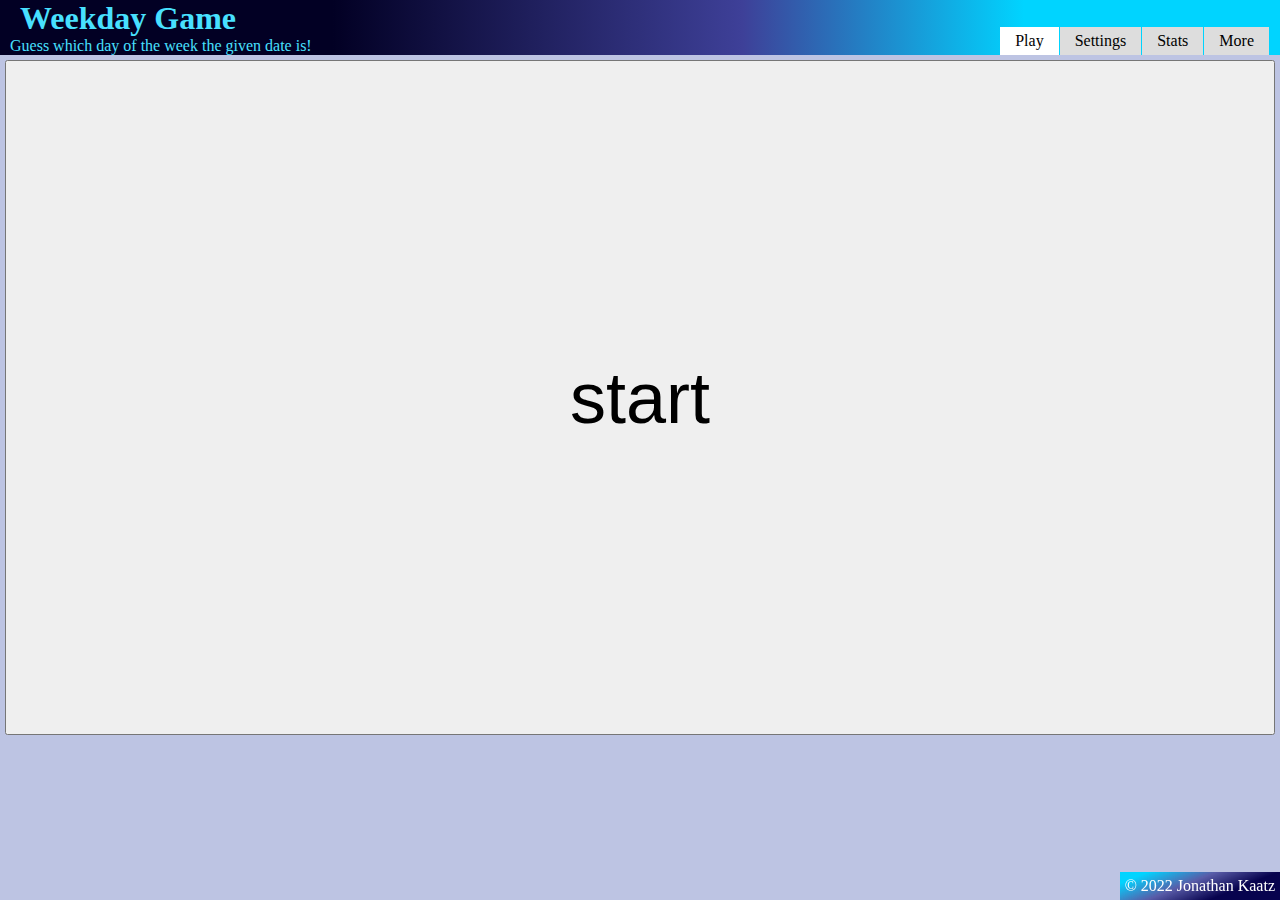
<file: WeekdayGame/index.html>
<!DOCTYPE html>
<html lang="en">
	<head>
		<meta charset="UTF-8"/>
		<meta name="viewport" content="width=device-width, initial-scale=1">
		<meta name="apple-mobile-web-app-capable" content="yes">
		<title>Weekday Game</title>
		<link rel="manifest" href="manifest.json">
		<link rel="icon" type="image/svg+xml" href="icons/calendar.svg">
		<link rel="apple-touch-icon" sizes="180x180" href="icons/calendar_colorful.png">
		<link rel="stylesheet" href="styles/main.css">
		<link rel="stylesheet" href="styles/index.css">
		<script src="scripts/index.js" defer></script>
		<script src="registerServiceWorker.js" defer></script>
	</head>
	<body>
		<header>
			<h1>Weekday Game</h1>
			<p>Guess which day of the week the given date is!</p>
			<nav>
				<ul>
					<li class="active"><a href="index.html">Play</a></li>
					<li><a href="settings.html">Settings</a></li>
					<li><a href="stats.html">Stats</a></li>
					<li><a href="more.html">More</a></li>
				</ul>
			</nav>
		</header>
		<section id="preStart">
			<button id="btn-start">start</button>
		</section>
		<section id="postStart" hidden>
			<div class="scoreDisplay">
				<label>Current Streak: <span id="currentStreakElement">0</span></label>
				<label>Longest Streak: <span id="longestStreakElement">0</span></label>
				<label>Time/Question: <span id="timeElement">0</span>s</label>
			</div>
			<h1 id="questionHeader">Question <span id="questionNumberElement"></span></h1>
			<p>Which day of the week is <time id="dateElement"> ... </time></p>
			<div class="ButtonContainer">
				<button class="ansButton" id="btn-ans-1"> 1 </button>
				<button class="ansButton" id="btn-ans-2"> 2 </button>
				<button class="ansButton" id="btn-ans-3"> 3 </button>
				<button class="ansButton" id="btn-ans-4"> 4 </button>
				<button class="ansButton" id="btn-ans-5"> 5 </button>
				<button class="ansButton" id="btn-ans-6"> 6 </button>
				<button class="ansButton" id="btn-ans-0"> 7 </button>
				<button id="btn-next"> next &#x203A</button>
				<div id="navbarPlaceholder"></div>
			</div>
		</section>
		<footer>&copy 2022 Jonathan Kaatz</footer>
	</body>
</html>
</file>
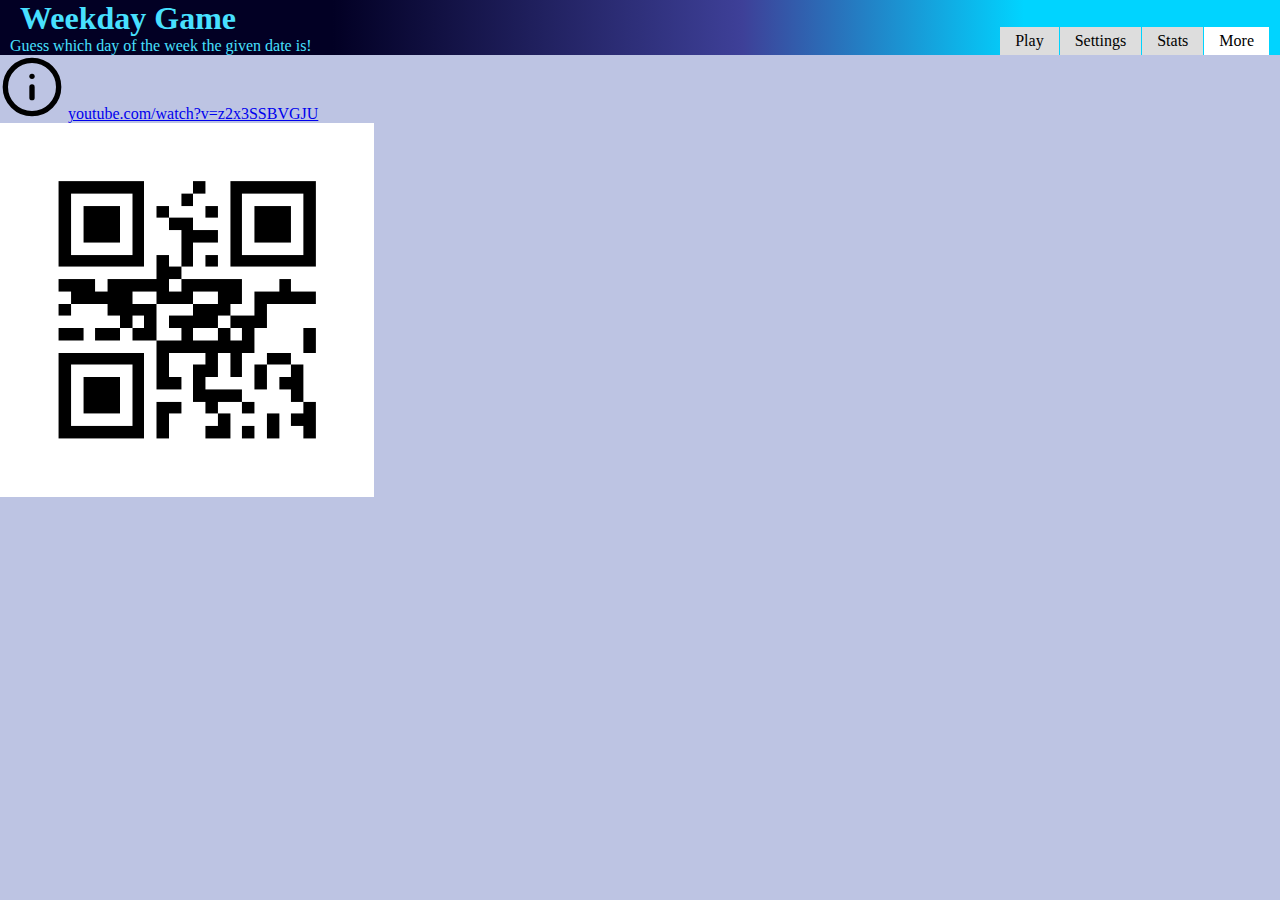
<file: WeekdayGame/more.html>
<!DOCTYPE html>
<html lang="en">
	<head>
		<meta charset="UTF-8"/>
		<meta name="viewport" content="width=device-width, initial-scale=1">
		<meta name="apple-mobile-web-app-capable" content="yes">
		<title>Weekday Game</title>
		<link rel="manifest" href="manifest.json">
		<link rel="icon" type="image/svg+xml" href="icons/calendar.svg">
		<link rel="apple-touch-icon" sizes="180x180" href="icons/calendar_colorful.png">
		<link rel="stylesheet" href="styles/main.css">
        <link rel="stylesheet" href="styles/more.css">
	</head>
	<body>
		<header>
			<h1>Weekday Game</h1>
			<p>Guess which day of the week the given date is!</p>
            <nav>
                <ul>
                    <li><a href="index.html">Play</a></li>
                    <li><a href="settings.html">Settings</a></li>
                    <li><a href="stats.html">Stats</a></li>
                    <li class="active"><a href="more.html">More</a></li>
                </ul>
            </nav>
		</header>
		<section>
			<img src="icons/info.svg" alt="info" id="info"/>
            <a href="https://www.youtube.com/watch?v=z2x3SSBVGJU" target="_blank" rel="noopener noreferrer">youtube.com/watch?v=z2x3SSBVGJU</a>
            <img src="icons/QR.svg" id="QR"/>
		</section>
    </body>
</html>
</file>
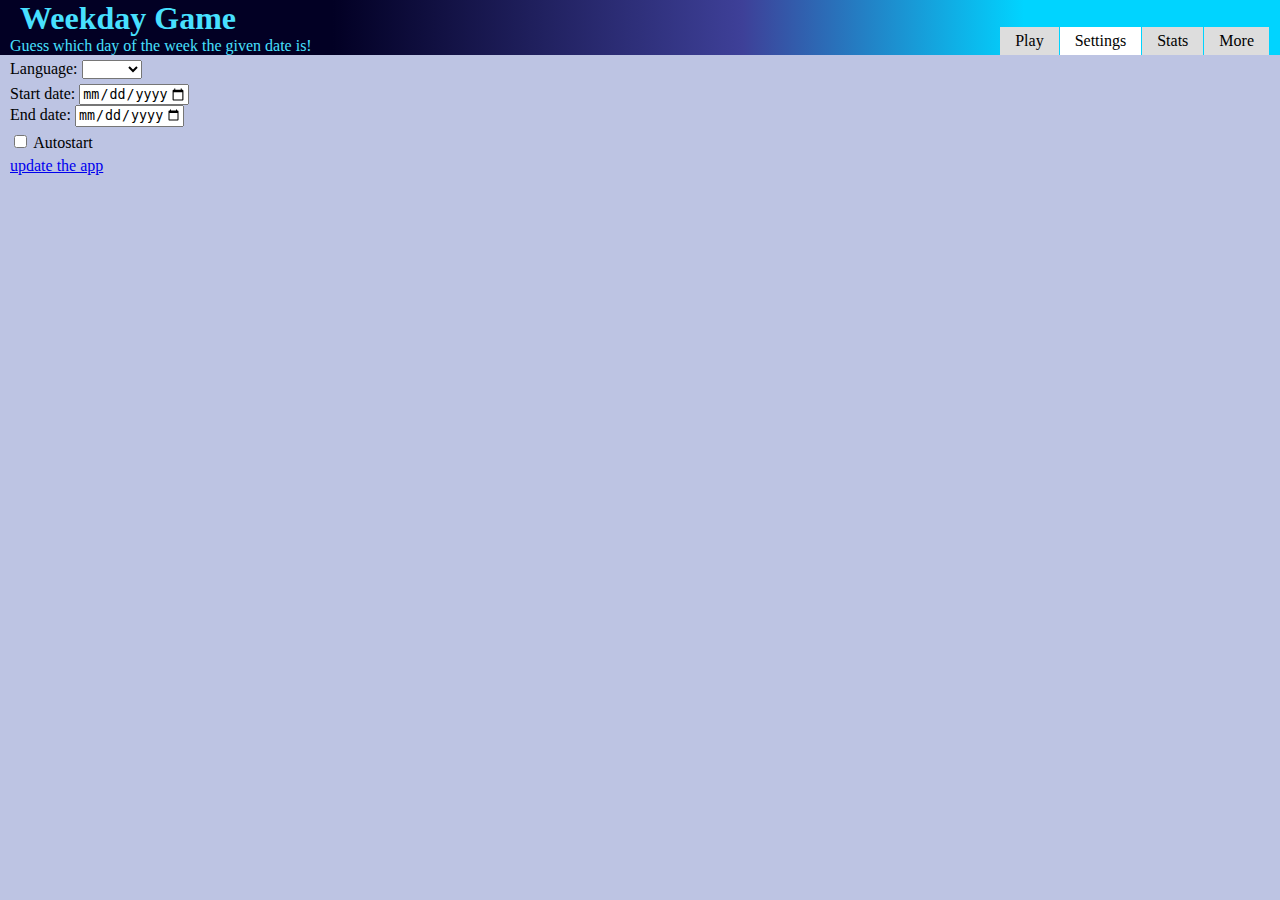
<file: WeekdayGame/settings.html>
<!DOCTYPE html>
<html lang="en">
	<head>
		<meta charset="UTF-8"/>
		<meta name="viewport" content="width=device-width, initial-scale=1">
		<meta name="apple-mobile-web-app-capable" content="yes">
		<title>Weekday Game</title>
		<link rel="manifest" href="manifest.json">
		<link rel="icon" type="image/svg+xml" href="icons/calendar.svg">
		<link rel="apple-touch-icon" sizes="180x180" href="icons/calendar_colorful.png">
		<link rel="stylesheet" href="styles/main.css">
        <link rel="stylesheet" href="styles/settings.css">
		<script src="scripts/settings.js" defer></script>
	</head>
	<body>
		<header>
			<h1>Weekday Game</h1>
			<p>Guess which day of the week the given date is!</p>
            <nav>
                <ul>
                    <li><a href="index.html">Play</a></li>
                    <li class="active"><a href="settings.html">Settings</a></li>
                    <li><a href="stats.html">Stats</a></li>
                    <li><a href="more.html">More</a></li>
                </ul>
            </nav>
		</header>
		<section id="settings">
			<div class="dropdown">
				<label for="languageDropdown">Language:</label>
				<select id="languageDropdown">
					<option>de-DE</option>
					<option>en-US</option>
					<option>fr-FR</option>
					<option>it-IT</option>
					<option>sv-SV</option>
				</select>
			</div>
			<div id="timeframeInput">
				<div>
					<label for="startDate">Start date:</label>
					<input type="date" id="startDate" name="startDate" min="1582-10-15" max="2099-12-31">
				</div>
				<div>
					<label for="endDate">End date:</label>
					<input type="date" id="endDate" name="endDate" min="1582-10-15" max="2999-12-31">
				</div>
			</div>
			<div>
				<input type="checkbox" id="autoStart" name="autoStart">
				<label for="autoStart">Autostart</label>
			</div>
			<a href="update.me">update the app</a>
		</section>
    </body>
</html>
</file>
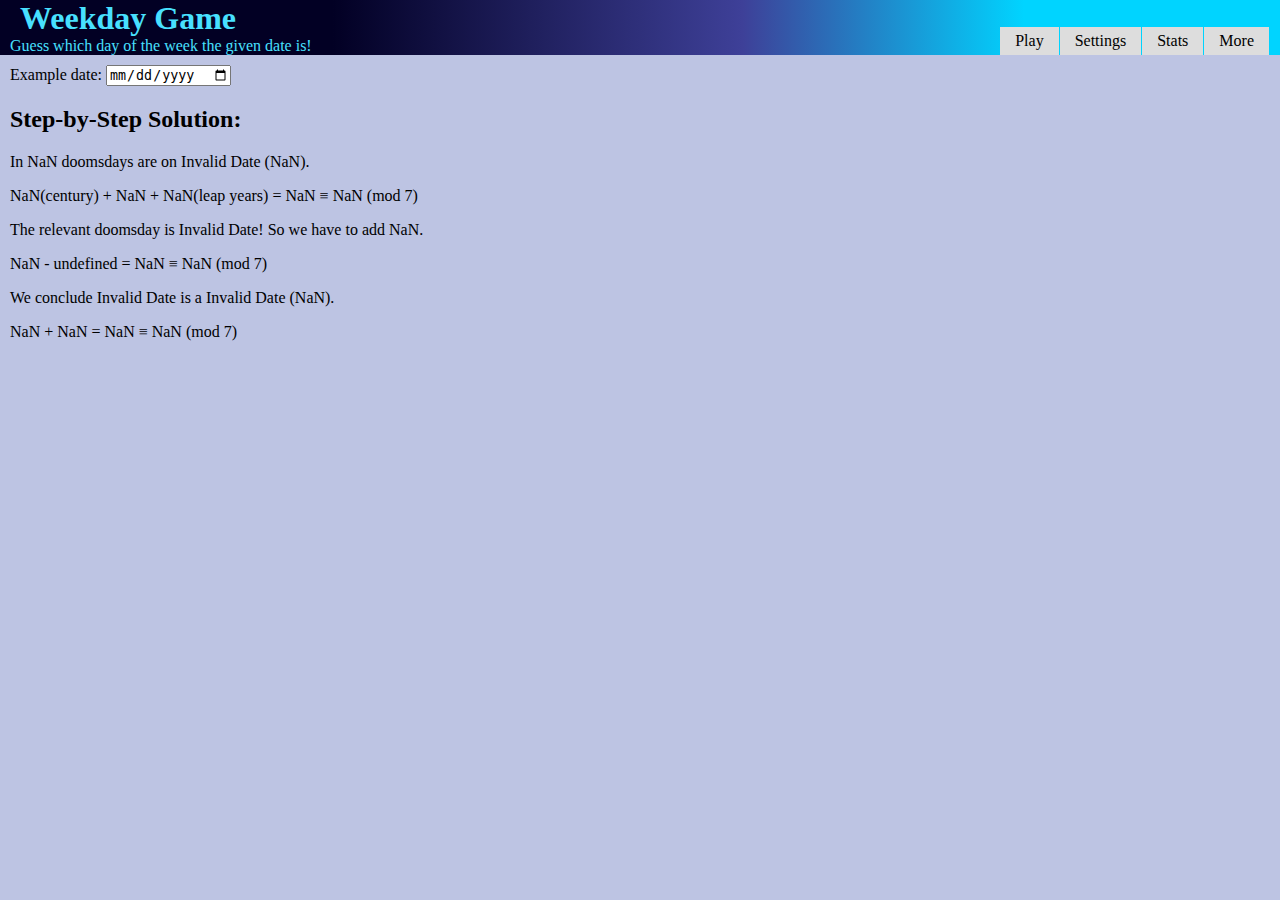
<file: WeekdayGame/solution.html>
<!DOCTYPE html>
<html lang="en">
	<head>
		<meta charset="UTF-8"/>
		<meta name="viewport" content="width=device-width, initial-scale=1">
		<meta name="apple-mobile-web-app-capable" content="yes">
		<title>Weekday Game</title>
		<link rel="manifest" href="manifest.json">
		<link rel="icon" type="image/svg+xml" href="icons/calendar.svg">
		<link rel="apple-touch-icon" sizes="180x180" href="icons/calendar_colorful.png">
		<link rel="stylesheet" href="styles/main.css">
        <link rel="stylesheet" href="styles/solution.css">
        <script src="scripts/solution.js" defer></script>
	</head>
	<body>
		<header>
			<h1>Weekday Game</h1>
			<p>Guess which day of the week the given date is!</p>
            <nav>
                <ul>
                    <li><a href="index.html">Play</a></li>
                    <li><a href="settings.html">Settings</a></li>
                    <li><a href="stats.html">Stats</a></li>
                    <li><a href="more.html">More</a></li>
                </ul>
            </nav>
		</header>
		<section>
			<div>
                <label for="exampleDate">Example date:</label>
                <input type="date" id="exampleDate" name="exampleDate" min="1582-10-15">
            </div>
            <h2>Step-by-Step Solution:</h2>
            <p id="pYear">In 2022 doomsdays are on Monday (1).</p>
            <p id="pYearExplanation">calculation 1<p>
            <p id="pMonth">The doomsday in the month of March is the 14-th. So we have to add 3.</p>
            <p id="pMonthExplanation">calculation 2</p>
            <p id="pResult">We conclude 03.03.2022 is a Thursday (4).</p>
            <p id="pResultExplanation">calculation 3</p>

		</section>
    </body>
</html>
</file>
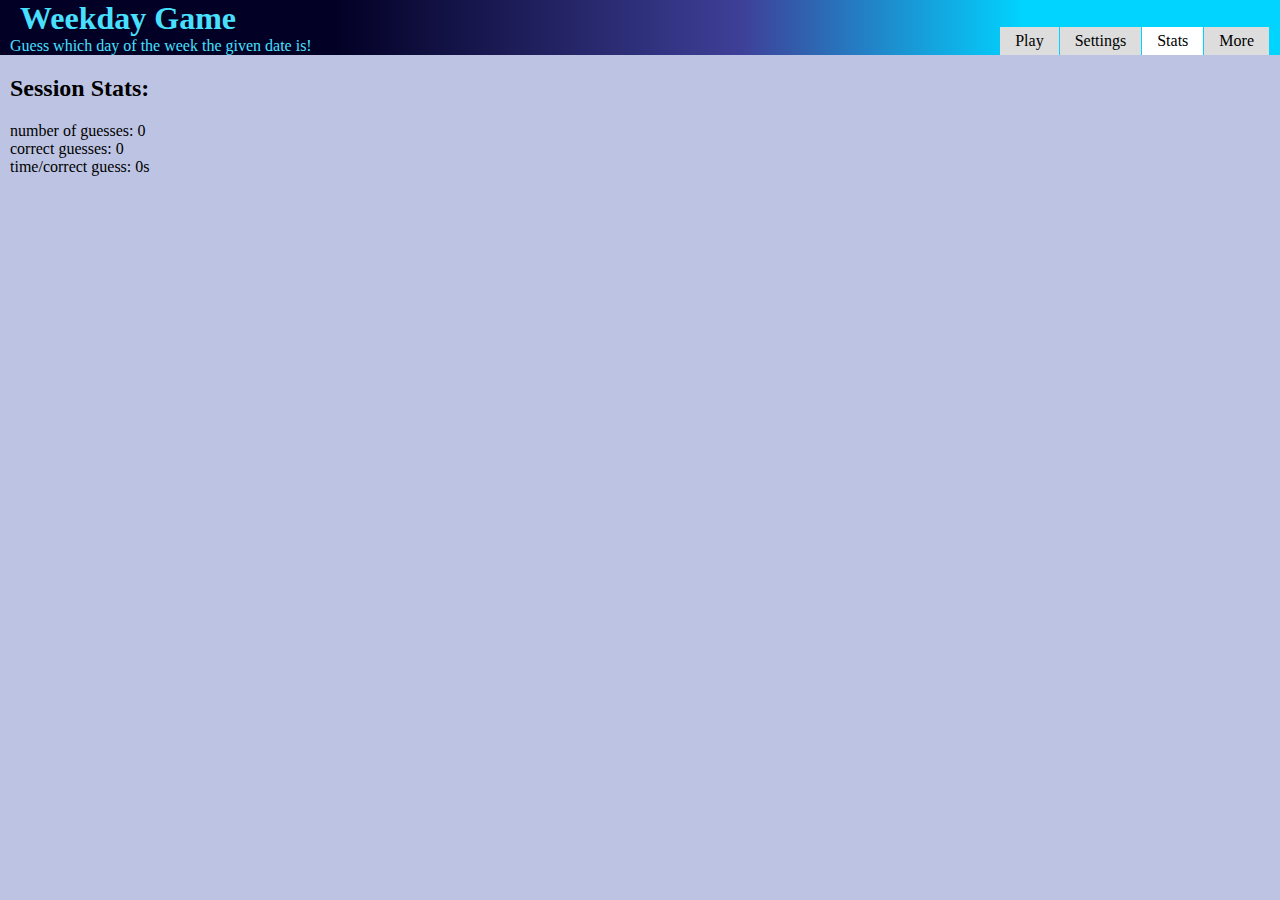
<file: WeekdayGame/stats.html>
<!DOCTYPE html>
<html lang="en">
	<head>
		<meta charset="UTF-8"/>
		<meta name="viewport" content="width=device-width, initial-scale=1">
		<meta name="apple-mobile-web-app-capable" content="yes">
		<title>Weekday Game</title>
		<link rel="manifest" href="manifest.json">
		<link rel="icon" type="image/svg+xml" href="icons/calendar.svg">
		<link rel="apple-touch-icon" sizes="180x180" href="icons/calendar_colorful.png">
		<link rel="stylesheet" href="styles/main.css">
        <link rel="stylesheet" href="styles/stats.css">
		<script src="scripts/stats.js" defer></script>
	</head>
	<body>
		<header>
			<h1>Weekday Game</h1>
			<p>Guess which day of the week the given date is!</p>
            <nav>
                <ul>
                    <li><a href="index.html">Play</a></li>
                    <li><a href="settings.html">Settings</a></li>
                    <li class="active"><a href="stats.html">Stats</a></li>
                    <li><a href="more.html">More</a></li>
                </ul>
            </nav>
		</header>
		<section id="sessionStats">
            <h2> Session Stats:</h2>
			<label>number of guesses: <span id="numberGuesses">0</span></label>
			<label>correct guesses: <span id="correctGuesses">0</span></label>
			<label>time/correct guess: <span id="timePerCorrectGuess">0</span>s</label>
		</section>
    </body>
</html>
</file>
<file: WeekdayGame/styles/main.css>
html, body {
	margin : 0;
	padding : 0;
	min-height: 25px;
	height: 100%;
}

body {
	background: rgb(189, 196, 227);
}

header {
	background: rgb(2,0,36);
	background: linear-gradient(90deg, rgba(2,0,36,1) 26%, rgba(9,9,121,0.7063025893951331) 58%, rgba(0,212,255,1) 80%);
}

header>h1{
	color : rgb(72, 224, 255);
	margin:0;
	margin-left: 20px;
}

header>p{
	color : rgb(72, 224, 255);
	margin:0;
	margin-left: 10px;
}

footer {
	padding: 5px;
	position: fixed;
	bottom: 0px;
	right: 0px;
	color: white;
	background: rgb(7,3,78);
	background: linear-gradient(338deg, rgba(7,3,78,1) 31%, rgba(9,9,121,0.5578432056416316) 58%, rgba(0,212,255,1) 88%); 
}


/* nav bar: */
header{
    position: relative;
}

nav > ul{
    position: absolute;
    bottom: 0;
    right: 10px;
    margin: 0;
    padding: 0;
    list-style: none;
}

nav > ul > li{
    float: left;
}

nav > ul > li > a{
    display: block;
    padding: 5px 15px;
    background: #ddd;
    color: black;
    text-decoration: none;
    margin-right: 1px;
}

nav > ul > li.active > a{
    background: white;
    cursor: default;
}

nav > ul > li:hover > a{
    background: white;
}


@media only screen and (max-width: 640px) {
	/* For mobile phones: */
	/* nav bar: at the bottom*/
	body header{
		position: static;
	}

	body nav > ul{
		position: fixed;
		right: 0px;
		display: flex;
		flex-direction: row;
		flex-wrap: wrap;
		width: 100%;
	}

	body nav > ul > li{
		flex: 1;
	}

	body nav > ul > li > a{
		height: 44px;
		line-height: 44px;
		text-align: center;
	}
}
</file>
<file: WeekdayGame/styles/index.css>
body section{
	margin: 5px;
}

section>p{
	margin: 0;
	margin-top: -15px;
}

#dateElement{
	font-weight: bold;
	font-size: clamp(1rem, 8vw, 3rem);
}

#btn-start{
	font-size: 8vmin;
	width: 100%;
	height: 75vh;
}

section h1{
	margin-top: 5px;
	margin-bottom: 0;
	display: inline-block;
	min-width: 12ch;
	width: 20%;
}

#btn-next{
	flex: 1 100%;
	align-self: flex-end;
	display: inline-block;
	font-size: 2.5em;
	min-width: 8ch;
	min-height: 104px;
	height: 20vh;
	text-align: center;
	/*border-radius: 8px;*/
	cursor:pointer;
}

.ButtonContainer{
	display: flex;
	flex-wrap: wrap;
}

.ansButton{
	flex: 1;
	font-size: 1.2em;
	min-width: 12ch;
	min-height: 64px;
	height: 12vh;
	text-align: center;
	cursor: pointer;
}

.ansButton[disabled]{
	cursor:not-allowed;
}

.ansButton[state="correct"]{
	background: rgb(204, 255, 153);
}

.ansButton[state="incorrect"]{
	text-decoration: line-through;
}

.scoreDisplay{
	float: right;
}

.scoreDisplay>label{
	display: block;
}

#navbarPlaceholder{
	display: none;
}


@media only screen and (max-width: 640px) {
	/* For mobile phones: */
	html .ansButton {
		flex: 1 100%;
		height: 9vh;
	}
	html #btn-next{
		height: 12vh;
	}
	html #dateElement{
		font-size: clamp(1rem, 10vw, 3rem);
		display: block;
	}
	html section>p{
		margin-top: 10px;
	}
	html footer{
		display: none;
	}
}

@media only screen and (orientation: portrait) and (max-height: 890px) {
	html #navbarPlaceholder{
		height: 44px;
		display: inline-block;
		flex: 1 100%;
	}
}
</file>
<file: WeekdayGame/styles/more.css>
#info{
	width: 64px;
	height: 64px;
}
#QR{
	display: block;
}
</file>
<file: WeekdayGame/styles/settings.css>
body > section{
    margin: 5px;
}

body > section > *{
    margin: 5px;
}


#timeframeInput>div{
	display: block;
}
</file>
<file: WeekdayGame/styles/solution.css>
section{
    margin: 10px;
}
</file>
<file: WeekdayGame/styles/stats.css>
#sessionStats{
    margin-left: 10px;
}

#sessionStats label{
    display: block;
}
</file>
